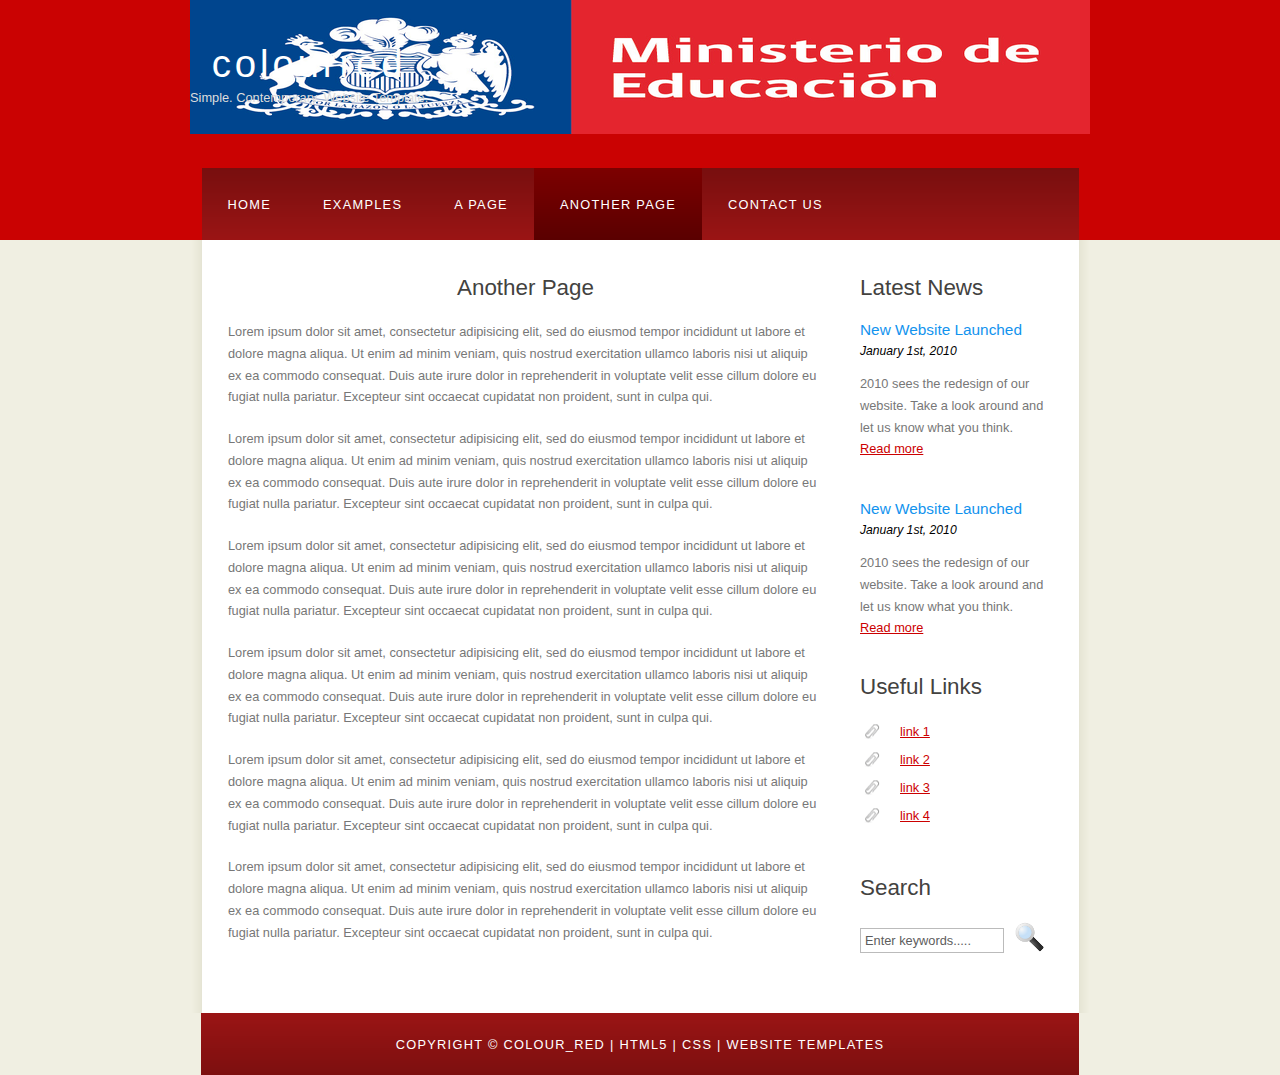
<file: another_page.html>
<!DOCTYPE HTML>
<html>

<head>
  <title>colour_red - another page</title>
  <meta name="description" content="website description" />
  <meta name="keywords" content="website keywords, website keywords" />
  <meta http-equiv="content-type" content="text/html; charset=windows-1252" />
  <link rel="stylesheet" type="text/css" href="style/style.css" title="style" />
</head>

<body>
  <div id="main">
    <div id="header">
      <div id="logo">
        <div id="logo_text">
          <!-- class="logo_colour", allows you to change the colour of the text -->
          <h1><a href="index.html">colour<span class="logo_colour">red</span></a></h1>
          <h2>Simple. Contemporary. Website Template.</h2>
        </div>
      </div>
      <div id="menubar">
        <ul id="menu">
          <!-- put class="selected" in the li tag for the selected page - to highlight which page you're on -->
          <li><a href="index.html">Home</a></li>
          <li><a href="examples.html">Examples</a></li>
          <li><a href="page.html">A Page</a></li>
          <li class="selected"><a href="another_page.html">Another Page</a></li>
          <li><a href="contact.html">Contact Us</a></li>
        </ul>
      </div>
    </div>
    <div id="content_header"></div>
    <div id="site_content">
      <div class="sidebar">
        <!-- insert your sidebar items here -->
        <h3>Latest News</h3>
        <h4>New Website Launched</h4>
        <h5>January 1st, 2010</h5>
        <p>2010 sees the redesign of our website. Take a look around and let us know what you think.<br /><a href="#">Read more</a></p>
        <p></p>
        <h4>New Website Launched</h4>
        <h5>January 1st, 2010</h5>
        <p>2010 sees the redesign of our website. Take a look around and let us know what you think.<br /><a href="#">Read more</a></p>
        <h3>Useful Links</h3>
        <ul>
          <li><a href="#">link 1</a></li>
          <li><a href="#">link 2</a></li>
          <li><a href="#">link 3</a></li>
          <li><a href="#">link 4</a></li>
        </ul>
        <h3>Search</h3>
        <form method="post" action="#" id="search_form">
          <p>
            <input class="search" type="text" name="search_field" value="Enter keywords....." />
            <input name="search" type="image" style="border: 0; margin: 0 0 -9px 5px;" src="style/search.png" alt="Search" title="Search" />
          </p>
        </form>
      </div>
      <div id="content">
        <!-- insert the page content here -->
        <h1>Another Page</h1>
        <p>Lorem ipsum dolor sit amet, consectetur adipisicing elit, sed do eiusmod tempor incididunt ut labore et dolore magna aliqua. Ut enim ad minim veniam, quis nostrud exercitation ullamco laboris nisi ut aliquip ex ea commodo consequat. Duis aute irure dolor in reprehenderit in voluptate velit esse cillum dolore eu fugiat nulla pariatur. Excepteur sint occaecat cupidatat non proident, sunt in culpa qui.</p>
        <p>Lorem ipsum dolor sit amet, consectetur adipisicing elit, sed do eiusmod tempor incididunt ut labore et dolore magna aliqua. Ut enim ad minim veniam, quis nostrud exercitation ullamco laboris nisi ut aliquip ex ea commodo consequat. Duis aute irure dolor in reprehenderit in voluptate velit esse cillum dolore eu fugiat nulla pariatur. Excepteur sint occaecat cupidatat non proident, sunt in culpa qui.</p>
        <p>Lorem ipsum dolor sit amet, consectetur adipisicing elit, sed do eiusmod tempor incididunt ut labore et dolore magna aliqua. Ut enim ad minim veniam, quis nostrud exercitation ullamco laboris nisi ut aliquip ex ea commodo consequat. Duis aute irure dolor in reprehenderit in voluptate velit esse cillum dolore eu fugiat nulla pariatur. Excepteur sint occaecat cupidatat non proident, sunt in culpa qui.</p>
        <p>Lorem ipsum dolor sit amet, consectetur adipisicing elit, sed do eiusmod tempor incididunt ut labore et dolore magna aliqua. Ut enim ad minim veniam, quis nostrud exercitation ullamco laboris nisi ut aliquip ex ea commodo consequat. Duis aute irure dolor in reprehenderit in voluptate velit esse cillum dolore eu fugiat nulla pariatur. Excepteur sint occaecat cupidatat non proident, sunt in culpa qui.</p>
        <p>Lorem ipsum dolor sit amet, consectetur adipisicing elit, sed do eiusmod tempor incididunt ut labore et dolore magna aliqua. Ut enim ad minim veniam, quis nostrud exercitation ullamco laboris nisi ut aliquip ex ea commodo consequat. Duis aute irure dolor in reprehenderit in voluptate velit esse cillum dolore eu fugiat nulla pariatur. Excepteur sint occaecat cupidatat non proident, sunt in culpa qui.</p>
        <p>Lorem ipsum dolor sit amet, consectetur adipisicing elit, sed do eiusmod tempor incididunt ut labore et dolore magna aliqua. Ut enim ad minim veniam, quis nostrud exercitation ullamco laboris nisi ut aliquip ex ea commodo consequat. Duis aute irure dolor in reprehenderit in voluptate velit esse cillum dolore eu fugiat nulla pariatur. Excepteur sint occaecat cupidatat non proident, sunt in culpa qui.</p>
      </div>
    </div>
    <div id="content_footer"></div>
    <div id="footer">
      Copyright &copy; colour_red | <a href="http://validator.w3.org/check?uri=referer">HTML5</a> | <a href="http://jigsaw.w3.org/css-validator/check/referer">CSS</a> | <a href="http://www.html5webtemplates.co.uk">Website Templates</a>
    </div>
  </div>
</body>
</html>
</file>
<file: style/style.css>
html
{ height: 100%;}

*
{ margin: 0;
  padding: 0;}

body
{ font: normal .80em 'trebuchet ms', arial, sans-serif;
  background: #F0EFE2;
  color: #777;}

p
{ padding: 0 0 20px 0;
  line-height: 1.7em;}

img
{ border: 0;}

h1, h2, h3, h4, h5, h6 
{ font: normal 175% 'century gothic', arial, sans-serif;
  color: #43423F;
  margin: 0 0 15px 0;
  padding: 15px 0 5px 0;}

h2
{ font: normal 175% 'century gothic', arial, sans-serif;
  color: #1293EE;}

h4, h5, h6
{ margin: 0;
  padding: 0 0 5px 0;
  font: normal 120% arial, sans-serif;
  color: #1293EE;}

h5, h6
{ font: italic 95% arial, sans-serif;
  padding: 0 0 15px 0;
  color: #000;}

h6
{ color: #362C20;}

a, a:hover
{ outline: none;
  text-decoration: underline;
  color: #CC0000;}

a:hover
{ text-decoration: none;}

.left
{ float: left;
  width: auto;
  margin-right: 10px;}

.right
{ float: right; 
  width: auto;
  margin-left: 10px;}

.center
{ display: block;
  text-align: center;
  margin: 20px auto;}

blockquote
{ margin: 20px 0; 
  padding: 10px 20px 0 20px;
  border: 1px solid #E5E5DB;
  background: #FFF;}

ul
{ margin: 2px 0 22px 17px;}

ul li
{ list-style-type: circle;
  margin: 0 0 6px 0; 
  padding: 0 0 4px 5px;}

ol
{ margin: 8px 0 22px 20px;}

ol li
{ margin: 0 0 11px 0;}

#main, #logo, #menubar, #site_content, #footer
{ margin-left: auto; 
  margin-right: auto;}

#header
{ background: #ca0202;
  height: 240px;}

#logo
{ width: 900px;
  position: relative;
  height: 168px;
  background: #ca0202 url(fuas.png) no-repeat;}

#logo #logo_text 
{ position: absolute; 
  top: 20px;
  left: 0;}

#logo h1, #logo h2
{ font: normal 300% 'century gothic', arial, sans-serif;
  border-bottom: 0;
  text-transform: none;
  margin: 0;}

#logo_text h1, #logo_text h1 a, #logo_text h1 a:hover 
{ padding: 22px 0 0 0;
  color: #FFF;
  letter-spacing: 0.1em;
  text-decoration: none;}

#logo_text h1 a .logo_colour
{ color: #fdfdfc;}

#logo_text h2
{ font-size: 100%;
  padding: 4px 0 0 0;
  color: #DDD;}

#menubar
{ width: 877px;
  height: 72px;
  padding: 0;
  background: #5A2C24  url(menu.png) repeat-x;} 

ul#menu, ul#menu li
{ float: left;
  margin: 0; 
  padding: 0;}

ul#menu li
{ list-style: none;}

ul#menu li a
{ letter-spacing: 0.1em;
  font: normal 100% 'lucida sans unicode', arial, sans-serif;
  display: block; 
  float: left; 
  height: 37px;
  padding: 29px 26px 6px 26px;
  text-align: center;
  color: #FFF;
  text-transform: uppercase;
  text-decoration: none;
  background: transparent;} 

ul#menu li a:hover, ul#menu li.selected a, ul#menu li.selected a:hover
{ color: #FFF;
  background: #451C1B url(menu_select.png) repeat-x;}

#site_content
{ width: 837px;
  overflow: hidden;
  margin: 0 auto 0 auto;
  padding: 20px 24px 20px 37px;
  background: #FFF url(content.png) repeat-y;} 

.sidebar
{ float: right;
  width: 190px;
  padding: 0 15px 20px 15px;}

.sidebar ul
{ width: 178px; 
  padding: 4px 0 0 0; 
  margin: 4px 0 30px 0;}

.sidebar li
{ list-style: none; 
  padding: 0 0 7px 0; }

.sidebar li a, .sidebar li a:hover
{ padding: 0 0 0 40px;
  display: block;
  background: transparent url(link.png) no-repeat left center;} 

.sidebar li a.selected
{ color: #444;
  text-decoration: none;} 

#content
{ text-align: left;
  width: 595px;
  padding: 0;}

#content ul
{ margin: 2px 0 22px 0px;}

#content ul li
{ list-style-type: none;
  background: url(bullet.png) no-repeat;
  margin: 0 0 6px 0; 
  padding: 0 0 4px 25px;
  line-height: 1.5em;}

#footer
{ width: 878px;
  font: normal 100% 'lucida sans unicode', arial, sans-serif;
  height: 33px;
  padding: 24px 0 5px 0;
  text-align: center; 
  background: #29425E url(footer.png) repeat-x;
  color: #FFF;
  text-transform: uppercase;
  letter-spacing: 0.1em;}

#footer a
{ color: #FFF;
  text-decoration: none;}

#footer a:hover
{ color: #FFF;
  text-decoration: underline;}

.search
{ color: #5D5D5D; 
  border: 1px solid #BBB; 
  width: 134px; 
  padding: 4px; 
  font: 100% arial, sans-serif;}

#colours
{ height: 0px;
  text-align: right;
  padding: 66px 16px 0px 300px;}
  
.form_settings
{ margin: 15px 0 0 0;}

.form_settings p
{ padding: 0 0 4px 0;}

.form_settings span
{ float: left; 
  width: 200px; 
  text-align: left;}
  
.form_settings input, .form_settings textarea
{ padding: 5px; 
  width: 299px; 
  font: 100% arial; 
  border: 1px solid #E5E5DB; 
  background: #FFF; 
  color: #47433F;}
  
.form_settings .submit
{ font: 100% arial; 
  border: 1px solid; 
  width: 99px; 
  margin: 0 0 0 212px; 
  height: 33px;
  padding: 2px 0 3px 0;
  cursor: pointer; 
  background: #7D0F0F; 
  color: #FFF;}

.form_settings textarea, .form_settings select
{ font: 100% arial; 
  width: 299px;}

.form_settings select
{ width: 310px;}

.form_settings .checkbox
{ margin: 4px 0; 
  padding: 0; 
  width: 14px;
  border: 0;
  background: none;}

.separator
{ width: 100%;
  height: 0;
  border-top: 1px solid #D9D5CF;
  border-bottom: 1px solid #FFF;
  margin: 0 0 20px 0;}
  
table
{ margin: 10px 0 30px 0;}

table tr th, table tr td
{ background: #3B3B3B;
  color: #FFF;
  padding: 7px 4px;
  text-align: left;}
  
table tr td
{ background: #F0EFE2;
  color: #47433F;
  border-top: 1px solid #FFF;}

  h1 {
    text-align: center;
}


.restablecer{
    text-align: left;
    position: absolute;
	right: 5;
	left: 0;
}

.botom{
    bottom: 10px;
}

#formulario {
    width:435px;
    margin:auto;

    font-family: Helvetica, Verdana, Geneva, sans-serif;
    font-size: .8em;
    
    padding:15px;
    
    padding-bottom: 50px;
    padding-left:90px;
    position: relative;
    
}
#formulario label{
	display: block;
	float:left;
	width:175px;
    font-weight:bold;
    font-size:12px;
    
    padding-top:5px;
    
    position: relative;
}

label.error { 
	width:175px;
	margin-top:-17px;
	
	color:#ff0000;
	
	float: left;
	
	font-size:1em;
}

#formulario input{
	display: block;
	float:left;
	width:250px;
	margin-bottom: 7px;
}

#formulario textarea{
	display: block;
	float:left;
	width:254px;
	height: 200px;
	margin-bottom: 5px;
	
	resize: none;
}

#formulario .botonAcceder{
	width: 175px;
	height: 30px;
	background: #4ed2db;
	border:none;
	margin:auto;
	
	position: absolute;
	right: 0;
	left: 5;
	bottom: 10px;
	
	color:#252323;
}

#formulario .botonAcceder:hover{
	background: #535353;
	color:#1de1c7;
}

#formulario #aster {
	color:#ff0000;
}

.thanks{
	color:red;
	text-align:center;
	height:220px;
	
	margin-top: 100px;
	font-size:1em;
}
  carousel {
    position: relative;
    box-shadow: 0px 1px 6px rgba(0, 0, 0, 0.64);
    margin-top: 26px;
}

.carousel-inner {
    position: relative;
    overflow: hidden;
    width: 100%;
}

.carousel-open:checked + .carousel-item {
    position: static;
    opacity: 100;
}

.carousel-item {
    position: absolute;
    opacity: 0;
    -webkit-transition: opacity 0.6s ease-out;
    transition: opacity 0.6s ease-out;
}

.carousel-item img {
    display: block;
    height: auto;
    max-width: 100%;
}

.carousel-control {
    background: rgba(0, 0, 0, 0.28);
    border-radius: 50%;
    color: #fff;
    cursor: pointer;
    display: none;
    font-size: 40px;
    height: 40px;
    line-height: 35px;
    position: absolute;
    top: 50%;
    -webkit-transform: translate(0, -50%);
    cursor: pointer;
    -ms-transform: translate(0, -50%);
    transform: translate(0, -50%);
    text-align: center;
    width: 40px;
    z-index: 10;
}

.carousel-control.prev {
    left: 2%;
}

.carousel-control.next {
    right: 2%;
}

.carousel-control:hover {
    background: rgba(0, 0, 0, 0.8);
    color: #aaaaaa;
}

#carousel-1:checked ~ .control-1,
#carousel-2:checked ~ .control-2,
#carousel-3:checked ~ .control-3 {
    display: block;
}

.carousel-indicators {
    list-style: none;
    margin: 0;
    padding: 0;
    position: absolute;
    bottom: 2%;
    left: 0;
    right: 0;
    text-align: center;
    z-index: 10;
}

.carousel-indicators li {
    display: inline-block;
    margin: 0 5px;
}

.carousel-bullet {
    color: #fff;
    cursor: pointer;
    display: block;
    font-size: 35px;
}

.carousel-bullet:hover {
    color: #aaaaaa;
}

#carousel-1:checked ~ .control-1 ~ .carousel-indicators li:nth-child(1) .carousel-bullet,
#carousel-2:checked ~ .control-2 ~ .carousel-indicators li:nth-child(2) .carousel-bullet,
#carousel-3:checked ~ .control-3 ~ .carousel-indicators li:nth-child(3) .carousel-bullet {
    color: #428bca;
}

#title {
    width: 100%;
    position: absolute;
    padding: 0px;
    margin: 0px auto;
    text-align: center;
    font-size: 27px;
    color: rgba(255, 255, 255, 1);
    font-family: 'Open Sans', sans-serif;
    z-index: 9999;
    text-shadow: 0px 1px 2px rgba(0, 0, 0, 0.33), -1px 0px 2px rgba(255, 255, 255, 0);
}

.center {
    display: block;
    margin-left: auto;
    margin-right: auto;
    width: 50%;
  }
</file>
